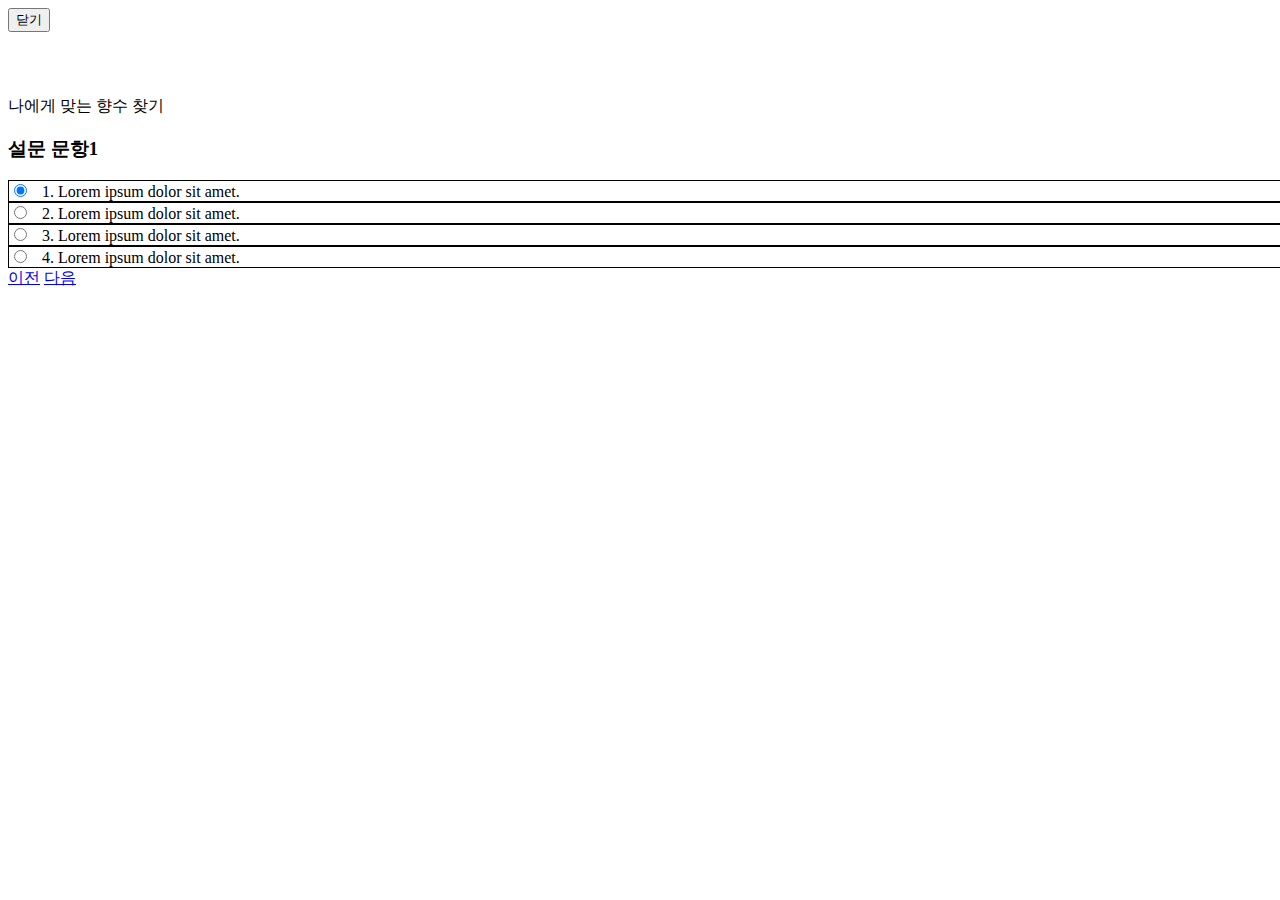
<file: teamProject/src/main/webapp/html/survey01.html>
<!DOCTYPE html>
<html lang="ko">
  <head>
    <meta charset="UTF-8" />
    <title>Document</title>
    <style>
      /* h3{
                border: 1px solid #000;
            } */
      body {
        width: 100%;
        height: 100%;
      }
      /* div div{
                border: 1px solid #000;
                text-align: center;
            } */
      .check {
        border: 1px solid #000;
        text-align: left;
      }
      .nav {
        text-align: center;
      }
      .nav a {
        text-decoration: none;
        color: black;
      }
      .nav a:hover {
        text-decoration: underline;
      }
    </style>
  </head>

  <body>
    <nav>
        <!--닫기 버튼 ,사이즈 조절가능 -->
       <button onClick="location.href='index.html'" type="button"  class="me-5 mt-3 btn btn-outline-dark  position-absolute top-0 end-0 translate-middle-x" style="--bs-btn-padding-y: .25rem; --bs-btn-padding-x: .5rem; --bs-btn-font-size: 1 rem;">
       닫기 
   </button>
</nav>
<!-- box->container변경 fluid 추가로 영역 넘침 방지 survey 1,2,3 적용-->
<!-- 불필요한 javascript, a 링크 제거-->
    <div
      class="container-fluid  text-center" style="margin-top:5%;"
    >
      <div class="col col-xl-8 m-auto">
        <div class="row m-0 justyfy-center">
          <div class="header row m-0">
            <!-- 설문 헤더 -->
            <div class="h1 m-0 p-5">나에게 맞는 향수 찾기</div>
          </div>
          <div class="row m-0">
            <!-- 설문 문항 -->
            <h3 class="m-0 p-5">설문 문항1</h3>
          </div>
          <div class="row m-0">
            <div class="m-0 p-5">
              <!-- 라디오박스 -->
              <div class="check p-3 m-1">
                <input
                  class="form-check-input"
                  type="radio"
                  name="Radiock1"
                  id="Radio1"
                  checked
                />
                <label class="form-check-label" for="Radio1">
                  &nbsp; 1. Lorem ipsum dolor sit amet.
                </label>
              </div>
              <div class="check p-3 m-1">
                <input
                  class="form-check-input"
                  type="radio"
                  name="Radiock1"
                  id="Radio2"
                />
                <label class="form-check-label" for="Radio2">
                  &nbsp; 2. Lorem ipsum dolor sit amet.
                </label>
              </div>
              <div class="check p-3 m-1">
                <input
                  class="form-check-input"
                  type="radio"
                  name="Radiock1"
                  id="Radio3"
                />
                <label class="form-check-label" for="Radio3">
                  &nbsp; 3. Lorem ipsum dolor sit amet.
                </label>
              </div>
              <div class="check p-3 m-1">
                <input
                  class="form-check-input"
                  type="radio"
                  name="Radiock1"
                  id="Radio4"
                />
                <label class="form-check-label" for="Radio4">
                  &nbsp; 4. Lorem ipsum dolor sit amet.
                </label>
              </div>
            </div>
          </div>
        </div>
      </div>
    </div>
    <!-- 이전버튼 활성화 - 설문 시작화면으로// 버튼색감 통일화-->
    <!-- 버튼- 창 크기 변화마다 버튼크기 변화활성화, 글씨 크기 증가-->
    <!-- 이전,다음버튼 -->
    <footer class="text-center">
      <div
        class="btn-group mb-5 col-6  col-sm-8 col-md-6 col-lg-4 col-xl-4 position-absolute bottom-0 start-50 translate-middle"
      >
        <a 
          href="/html/surveyStart.html" 
          class="btn btn-outline-dark fs-5"
          >이전</a
          >
        <a
          href="/html/survey02.html"
          class="btn btn-dark fs-5"
          onclick=""
          >다음</a
        >
      </div>
    </footer>
    <link
      href="https://cdn.jsdelivr.net/npm/bootstrap@5.3.0/dist/css/bootstrap.min.css"
      rel="stylesheet"
      integrity="sha384-9ndCyUaIbzAi2FUVXJi0CjmCapSmO7SnpJef0486qhLnuZ2cdeRhO02iuK6FUUVM"
      crossorigin="anonymous"
    />
    <script
      src="https://cdn.jsdelivr.net/npm/bootstrap@5.3.0/dist/js/bootstrap.bundle.min.js"
      integrity="sha384-geWF76RCwLtnZ8qwWowPQNguL3RmwHVBC9FhGdlKrxdiJJigb/j/68SIy3Te4Bkz"
      crossorigin="anonymous"
    ></script>
    <script src=""></script>
  </body>
</html>
</file>
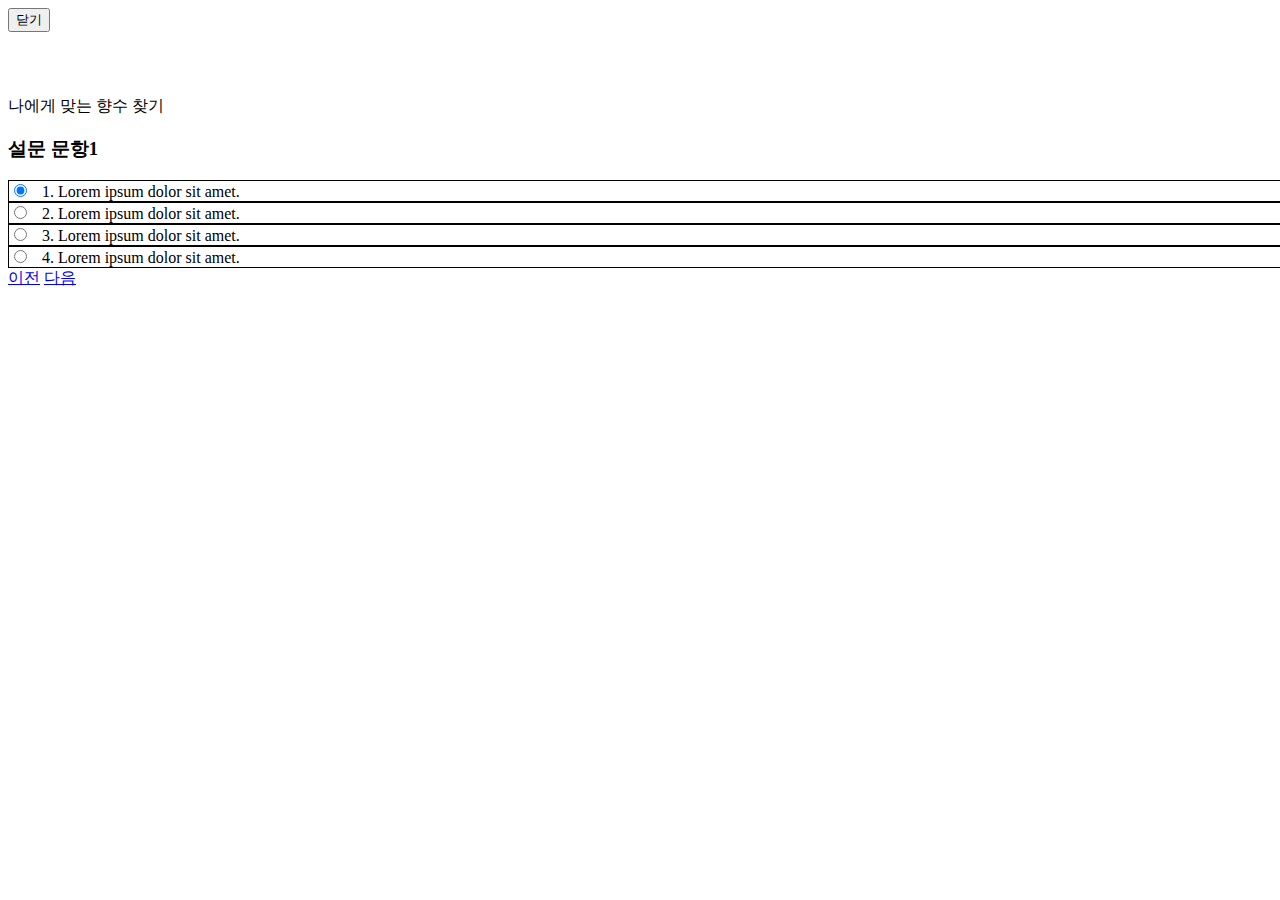
<file: teamProject/src/main/webapp/html/survey02.html>
<!DOCTYPE html>
<html lang="ko">
    <head>
    <meta charset="UTF-8">
    <title>설문</title>
        <style>
            /* h3{
                border: 1px solid #000;
            } */
            body{
                width: 100%;
                height: 100%;
            }
            /* div div{
                border: 1px solid #000;
                text-align: center;
            } */
            .check{
                border: 1px solid #000;
                text-align: left;
            }
            .Box{
                border: 1px solid #000;
                height: 80%;
            }
        </style>
    </head>
    
    <body>
        <nav>
             <!--닫기 버튼 ,사이즈 조절가능 -->
            <button onClick="location.href='index.html'" type="button"  class="me-5 mt-3 btn btn-outline-dark  position-absolute top-0 end-0 translate-middle-x" style="--bs-btn-padding-y: .25rem; --bs-btn-padding-x: .5rem; --bs-btn-font-size: 1 rem;">
            닫기 
        </button>
    </nav>

    <div
    class="container-fluid  text-center" style="margin-top:5%;"
  >
    <div class="col col-xl-8 m-auto">
      <div class="row m-0 justyfy-center">
        <div class="header row m-0">
          <!-- 설문 헤더 -->
          <div class="h1 m-0 p-5">나에게 맞는 향수 찾기</div>
        </div>
        <div class="row m-0">
          <!-- 설문 문항 -->
          <h3 class="m-0 p-5">설문 문항1</h3>
        </div>
        <div class="row m-0">
          <div class="m-0 p-5">
            <!-- 라디오박스 -->
            <div class="check p-3 m-1">
              <input
                class="form-check-input"
                type="radio"
                name="Radiock2"
                id="Radio1"
                checked
              />
              <label class="form-check-label" for="Radio1">
                &nbsp; 1. Lorem ipsum dolor sit amet.
              </label>
            </div>
            <div class="check p-3 m-1">
              <input
                class="form-check-input"
                type="radio"
                name="Radiock2"
                id="Radio2"
              />
              <label class="form-check-label" for="Radio2">
                &nbsp; 2. Lorem ipsum dolor sit amet.
              </label>
            </div>
            <div class="check p-3 m-1">
              <input
                class="form-check-input"
                type="radio"
                name="Radiock2"
                id="Radio3"
              />
              <label class="form-check-label" for="Radio3">
                &nbsp; 3. Lorem ipsum dolor sit amet.
              </label>
            </div>
            <div class="check p-3 m-1">
              <input
                class="form-check-input"
                type="radio"
                name="Radiock2"
                id="Radio4"
              />
              <label class="form-check-label" for="Radio4">
                &nbsp; 4. Lorem ipsum dolor sit amet.
              </label>
            </div>
          </div>
        </div>
      </div>
    </div>
  </div>
  <!-- 이전,다음버튼 -->
  <footer class="text-center">
    <div
      class="btn-group mb-5 col-6  col-sm-8 col-md-6 col-lg-4 col-xl-4 position-absolute bottom-0 start-50 translate-middle"
    >
      <a 
        href="/html/survey01.html" 
        class="btn btn-outline-dark fs-5"
        >이전</a
        >
      <a
        href="/html/survey03.html"
        class="btn btn-dark fs-5"
        onclick=""
        >다음</a
      >
    </div>

        <link href="https://cdn.jsdelivr.net/npm/bootstrap@5.3.0/dist/css/bootstrap.min.css" rel="stylesheet" integrity="sha384-9ndCyUaIbzAi2FUVXJi0CjmCapSmO7SnpJef0486qhLnuZ2cdeRhO02iuK6FUUVM" crossorigin="anonymous">
        <script src="https://cdn.jsdelivr.net/npm/bootstrap@5.3.0/dist/js/bootstrap.bundle.min.js" integrity="sha384-geWF76RCwLtnZ8qwWowPQNguL3RmwHVBC9FhGdlKrxdiJJigb/j/68SIy3Te4Bkz" crossorigin="anonymous"></script>  
        <script src=""></script>    
    </body>
</html>
</file>
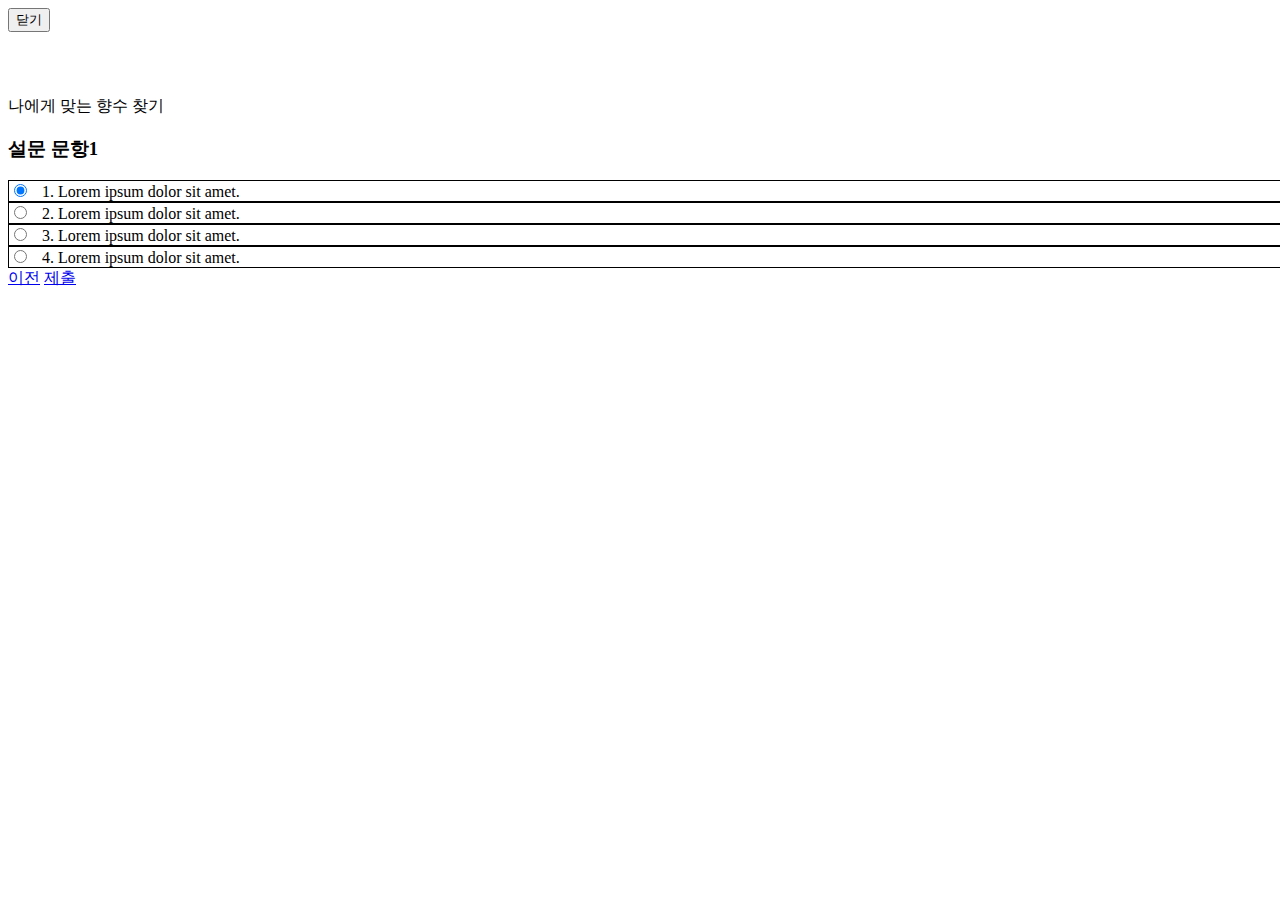
<file: teamProject/src/main/webapp/html/survey03.html>
<!DOCTYPE html>
<html lang="ko">
    <head>
    <meta charset="UTF-8">
    <title>Document</title>
        <style>
            /* h3{
                border: 1px solid #000;
            } */
            body{
                width: 100%;
                height: 100%;
            }/*
            div div{
                border: 1px solid #000;
                text-align: center;
            } */
            .check{
                border: 1px solid #000;
                text-align: left;
            }
            .Box{
                border: 1px solid #000;
                height: 80%;
            }
        </style>
    </head>
    
    <body>
        <nav>
             <!--닫기 버튼 ,사이즈 조절가능 -->
            <button onClick="location.href='index.html'" type="button"  class="me-5 mt-3 btn btn-outline-dark  position-absolute top-0 end-0 translate-middle-x" style="--bs-btn-padding-y: .25rem; --bs-btn-padding-x: .5rem; --bs-btn-font-size: 1 rem;">
            닫기 
        </button>
    </nav>
    <div
    class="container-fluid  text-center" style="margin-top:5%;"
  >
    <div class="col col-xl-8 m-auto">
      <div class="row m-0 justyfy-center">
        <div class="header row m-0">
          <!-- 설문 헤더 -->
          <div class="h1 m-0 p-5">나에게 맞는 향수 찾기</div>
        </div>
        <div class="row m-0">
          <!-- 설문 문항 -->
          <h3 class="m-0 p-5">설문 문항1</h3>
        </div>
        <div class="row m-0">
          <div class="m-0 p-5">
            <!-- 라디오박스 -->
            <div class="check p-3 m-1">
              <input
                class="form-check-input"
                type="radio"
                name="Radiock3"
                id="Radio1"
                checked
              />
              <label class="form-check-label" for="Radio1">
                &nbsp; 1. Lorem ipsum dolor sit amet.
              </label>
            </div>
            <div class="check p-3 m-1">
              <input
                class="form-check-input"
                type="radio"
                name="Radiock3"
                id="Radio2"
              />
              <label class="form-check-label" for="Radio2">
                &nbsp; 2. Lorem ipsum dolor sit amet.
              </label>
            </div>
            <div class="check p-3 m-1">
              <input
                class="form-check-input"
                type="radio"
                name="Radiock3"
                id="Radio3"
              />
              <label class="form-check-label" for="Radio3">
                &nbsp; 3. Lorem ipsum dolor sit amet.
              </label>
            </div>
            <div class="check p-3 m-1">
              <input
                class="form-check-input"
                type="radio"
                name="Radiock3"
                id="Radio4"
              />
              <label class="form-check-label" for="Radio4">
                &nbsp; 4. Lorem ipsum dolor sit amet.
              </label>
            </div>
          </div>
        </div>
      </div>
    </div>

  </div>
  <!-- 이전,다음버튼 -->
  <footer class="text-center">
    <div
      class="btn-group mb-5 col-6  col-sm-8 col-md-6 col-lg-4 col-xl-4 position-absolute bottom-0 start-50 translate-middle"
    >
      <a 
        href="/html/survey02.html" 
        class="btn btn-outline-dark fs-5"
        >이전</a
        >
      <a
        href="/html/surveyResult.html"
        class="btn btn-dark fs-5"
        onclick=""
        >제출</a
      >
    </div>
        <link href="https://cdn.jsdelivr.net/npm/bootstrap@5.3.0/dist/css/bootstrap.min.css" rel="stylesheet" integrity="sha384-9ndCyUaIbzAi2FUVXJi0CjmCapSmO7SnpJef0486qhLnuZ2cdeRhO02iuK6FUUVM" crossorigin="anonymous">
        <script src="https://cdn.jsdelivr.net/npm/bootstrap@5.3.0/dist/js/bootstrap.bundle.min.js" integrity="sha384-geWF76RCwLtnZ8qwWowPQNguL3RmwHVBC9FhGdlKrxdiJJigb/j/68SIy3Te4Bkz" crossorigin="anonymous"></script>  
        <script src=""></script>        
    </body>
</html>
</file>
